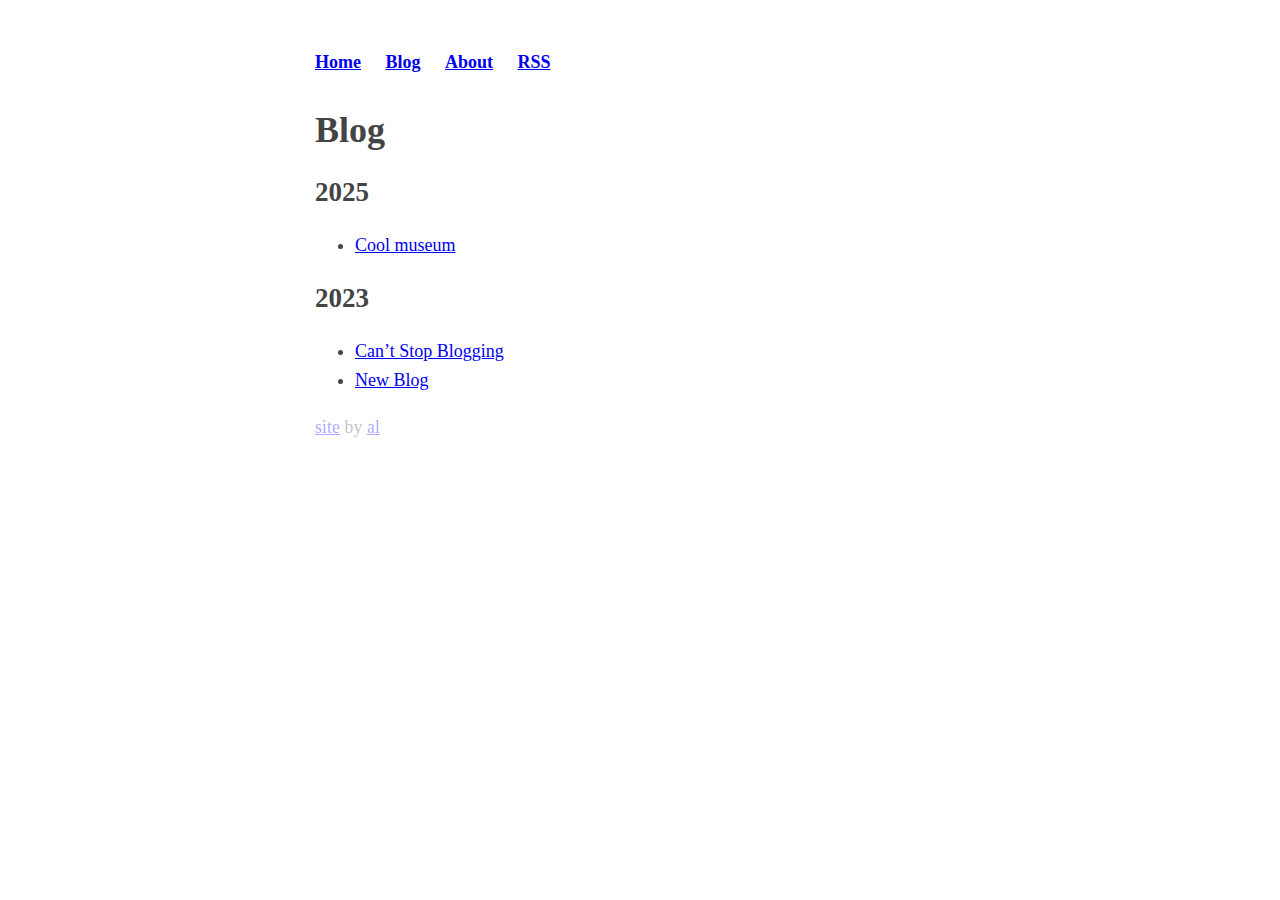
<file: blog/index.html>
<!DOCTYPE html>
<html xmlns="http://www.w3.org/1999/xhtml" lang="en-US" xml:lang="en-US">
<head>
  <meta charset="utf-8" />
  <meta name="generator" content="pandoc" />
  <meta name="viewport" content="width=device-width, initial-scale=1.0, user-scalable=yes" />
  <title>Blog</title>
  <style>
    code{white-space: pre-wrap;}
    span.smallcaps{font-variant: small-caps;}
    div.columns{display: flex; gap: min(4vw, 1.5em);}
    div.column{flex: auto; overflow-x: auto;}
    div.hanging-indent{margin-left: 1.5em; text-indent: -1.5em;}
    /* The extra [class] is a hack that increases specificity enough to
       override a similar rule in reveal.js */
    ul.task-list[class]{list-style: none;}
    ul.task-list li input[type="checkbox"] {
      font-size: inherit;
      width: 0.8em;
      margin: 0 0.8em 0.2em -1.6em;
      vertical-align: middle;
    }
    .display.math{display: block; text-align: center; margin: 0.5rem auto;}
  </style>
  <link rel="stylesheet" href="/css/main.css" />
  <meta property="og:image" content="/assets/kraftwerk.webp">
</head>
<body>
<nav>
  <ul>
    <li><a href="/">Home</a></li>
    <li><a href="/blog/">Blog</a></li>
    <li><a href="/about/">About</a></li>
    <li><a href="/rss.xml">RSS</a></li>
  </ul>
</nav>
<header id="title-block-header">
<h1 class="title">Blog</h1>
</header>
<h2 id="section">2025</h2>
<ul>
<li><a href="/cool-museum/">Cool museum</a></li>
</ul>
<h2 id="section-1">2023</h2>
<ul>
<li><a href="/cant-stop-blogging/">Can’t Stop Blogging</a></li>
<li><a href="/new-blog/">New Blog</a></li>
</ul>
<footer style="filter: opacity(33%);">
    <a href="https://github.com/alxmrs/pandoc-website-template">site</a> by <a href="https://alxmrs.com">al</a>
</footer>
</body>
</html>
</file>
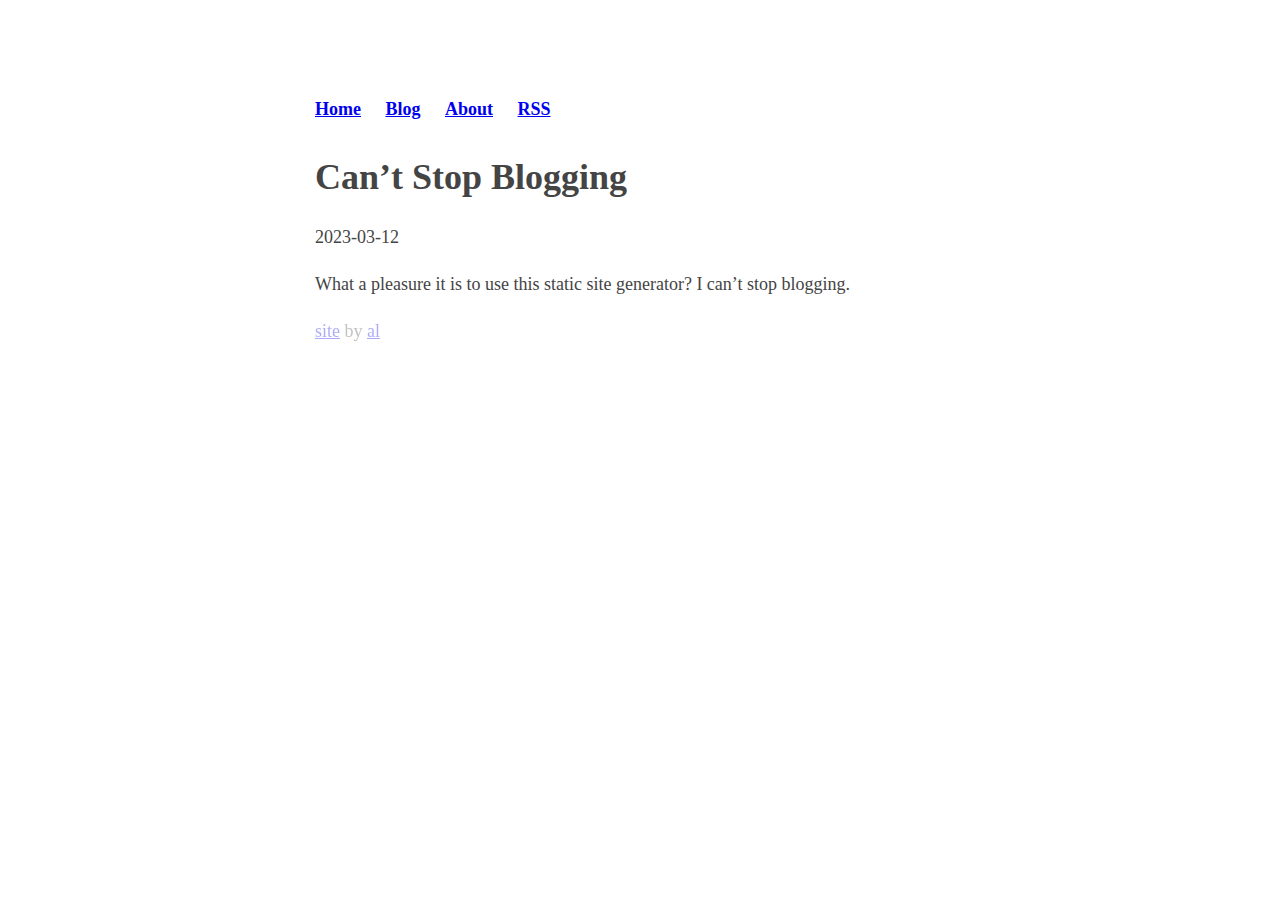
<file: cant-stop-blogging/index.html>
<!DOCTYPE html>
<html xmlns="http://www.w3.org/1999/xhtml" lang="en-US" xml:lang="en-US">
<head>
  <meta charset="utf-8" />
  <meta name="generator" content="pandoc" />
  <meta name="viewport" content="width=device-width, initial-scale=1.0, user-scalable=yes" />
  <meta name="dcterms.date" content="2023-03-12" />
  <title>Can’t Stop Blogging</title>
  <style>
    code{white-space: pre-wrap;}
    span.smallcaps{font-variant: small-caps;}
    div.columns{display: flex; gap: min(4vw, 1.5em);}
    div.column{flex: auto; overflow-x: auto;}
    div.hanging-indent{margin-left: 1.5em; text-indent: -1.5em;}
    /* The extra [class] is a hack that increases specificity enough to
       override a similar rule in reveal.js */
    ul.task-list[class]{list-style: none;}
    ul.task-list li input[type="checkbox"] {
      font-size: inherit;
      width: 0.8em;
      margin: 0 0.8em 0.2em -1.6em;
      vertical-align: middle;
    }
    .display.math{display: block; text-align: center; margin: 0.5rem auto;}
  </style>
  <link rel="stylesheet" href="/css/main.css" />
  <meta name="keywords" content="Static,Site,Generator,Blog,Elegant" /><br />
  <meta name="description" content="Oh, what a pleasure using an elegant static site generator is!" />
</head>
<body>
<nav>
  <ul>
    <li><a href="/">Home</a></li>
    <li><a href="/blog/">Blog</a></li>
    <li><a href="/about/">About</a></li>
    <li><a href="/rss.xml">RSS</a></li>
  </ul>
</nav>
<header id="title-block-header">
<h1 class="title">Can’t Stop Blogging</h1>
<p class="date">2023-03-12</p>
</header>
<p>What a pleasure it is to use this static site generator? I can’t stop
blogging.</p>
<footer style="filter: opacity(33%);">
    <a href="https://github.com/alxmrs/pandoc-website-template">site</a> by <a href="https://alxmrs.com">al</a>
</footer>
</body>
</html>
</file>
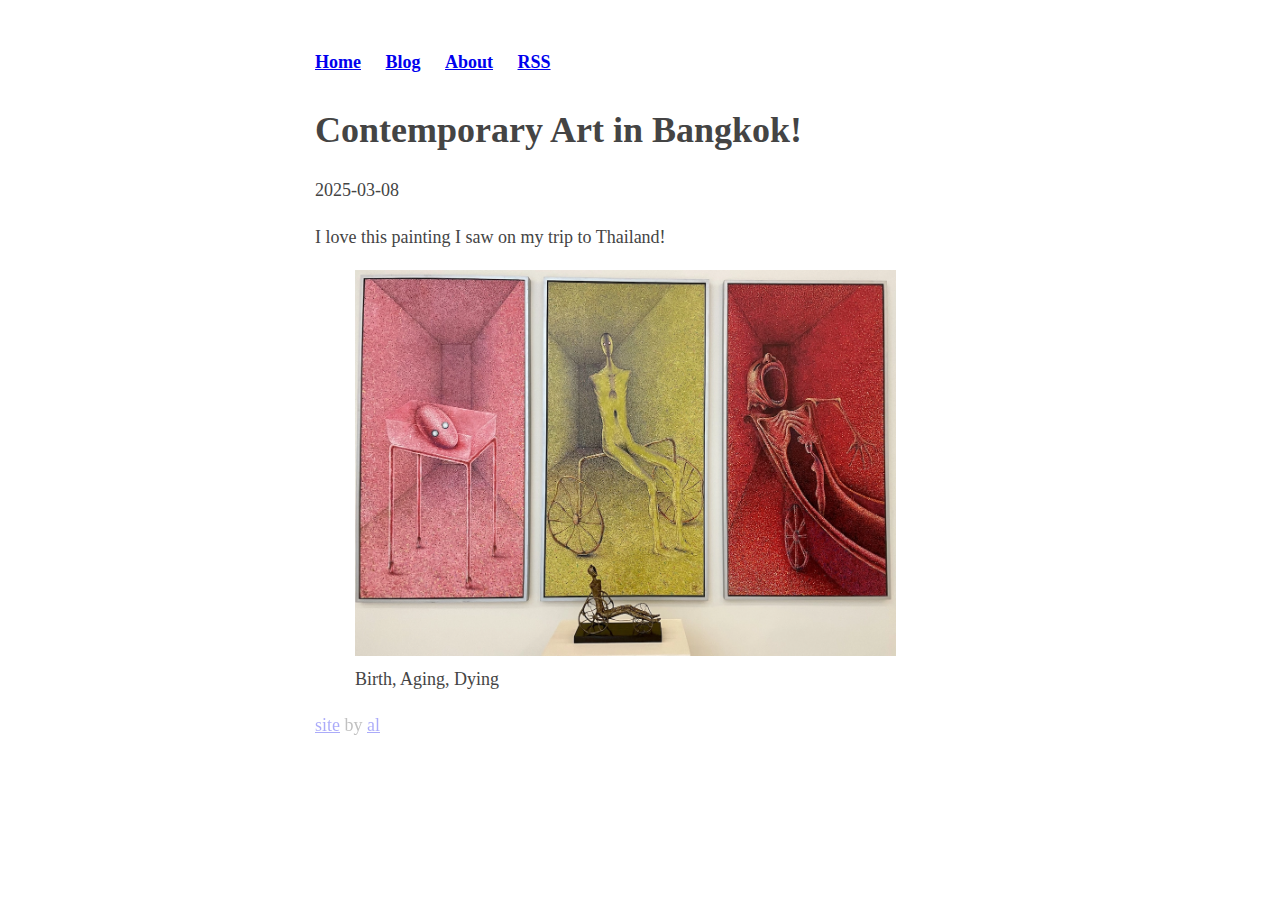
<file: cool-museum/index.html>
<!DOCTYPE html>
<html xmlns="http://www.w3.org/1999/xhtml" lang="en-US" xml:lang="en-US">
<head>
  <meta charset="utf-8" />
  <meta name="generator" content="pandoc" />
  <meta name="viewport" content="width=device-width, initial-scale=1.0, user-scalable=yes" />
  <meta name="dcterms.date" content="2025-03-08" />
  <title>Contemporary Art in Bangkok!</title>
  <style>
    code{white-space: pre-wrap;}
    span.smallcaps{font-variant: small-caps;}
    div.columns{display: flex; gap: min(4vw, 1.5em);}
    div.column{flex: auto; overflow-x: auto;}
    div.hanging-indent{margin-left: 1.5em; text-indent: -1.5em;}
    /* The extra [class] is a hack that increases specificity enough to
       override a similar rule in reveal.js */
    ul.task-list[class]{list-style: none;}
    ul.task-list li input[type="checkbox"] {
      font-size: inherit;
      width: 0.8em;
      margin: 0 0.8em 0.2em -1.6em;
      vertical-align: middle;
    }
    .display.math{display: block; text-align: center; margin: 0.5rem auto;}
  </style>
  <link rel="stylesheet" href="/css/main.css" />
  <meta property="og:image" content="/assets/kraftwerk.webp">
</head>
<body>
<nav>
  <ul>
    <li><a href="/">Home</a></li>
    <li><a href="/blog/">Blog</a></li>
    <li><a href="/about/">About</a></li>
    <li><a href="/rss.xml">RSS</a></li>
  </ul>
</nav>
<header id="title-block-header">
<h1 class="title">Contemporary Art in Bangkok!</h1>
<p class="date">2025-03-08</p>
</header>
<p>I love this painting I saw on my trip to Thailand!</p>
<figure>
<img src="/assets/birth-aging-dying.webp" alt="Birth, Aging, Dying" />
<figcaption aria-hidden="true">Birth, Aging, Dying</figcaption>
</figure>
<footer style="filter: opacity(33%);">
    <a href="https://github.com/alxmrs/pandoc-website-template">site</a> by <a href="https://alxmrs.com">al</a>
</footer>
</body>
</html>
</file>
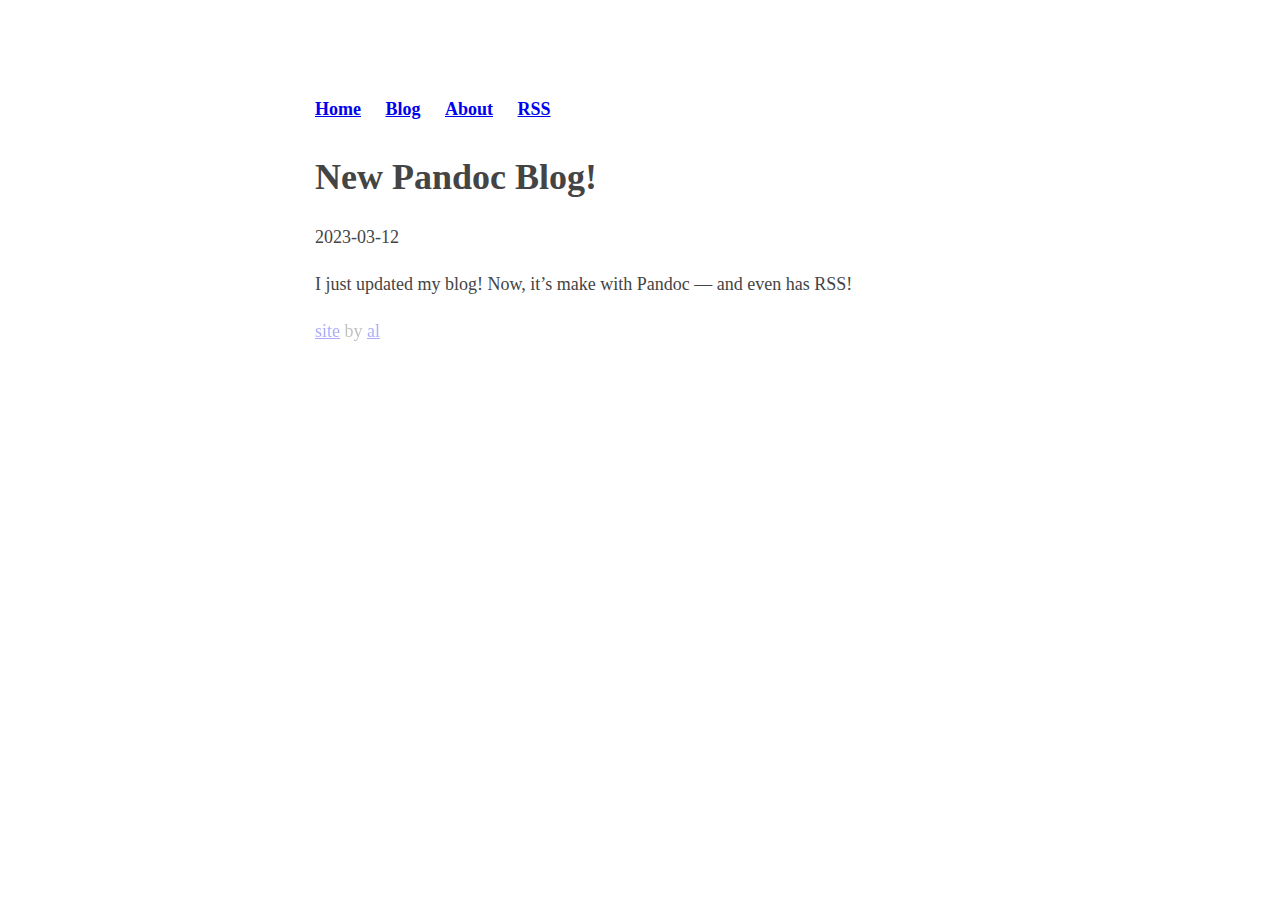
<file: new-blog/index.html>
<!DOCTYPE html>
<html xmlns="http://www.w3.org/1999/xhtml" lang="en-US" xml:lang="en-US">
<head>
  <meta charset="utf-8" />
  <meta name="generator" content="pandoc" />
  <meta name="viewport" content="width=device-width, initial-scale=1.0, user-scalable=yes" />
  <meta name="dcterms.date" content="2023-03-12" />
  <title>New Pandoc Blog!</title>
  <style>
    code{white-space: pre-wrap;}
    span.smallcaps{font-variant: small-caps;}
    div.columns{display: flex; gap: min(4vw, 1.5em);}
    div.column{flex: auto; overflow-x: auto;}
    div.hanging-indent{margin-left: 1.5em; text-indent: -1.5em;}
    /* The extra [class] is a hack that increases specificity enough to
       override a similar rule in reveal.js */
    ul.task-list[class]{list-style: none;}
    ul.task-list li input[type="checkbox"] {
      font-size: inherit;
      width: 0.8em;
      margin: 0 0.8em 0.2em -1.6em;
      vertical-align: middle;
    }
    .display.math{display: block; text-align: center; margin: 0.5rem auto;}
  </style>
  <link rel="stylesheet" href="/css/main.css" />
  <meta name="keywords" content="Blog,Updates,Pandoc,RSS" /><br />
  <meta name="description" content="Announcement about new features in my Pandoc blog." />
</head>
<body>
<nav>
  <ul>
    <li><a href="/">Home</a></li>
    <li><a href="/blog/">Blog</a></li>
    <li><a href="/about/">About</a></li>
    <li><a href="/rss.xml">RSS</a></li>
  </ul>
</nav>
<header id="title-block-header">
<h1 class="title">New Pandoc Blog!</h1>
<p class="date">2023-03-12</p>
</header>
<p>I just updated my blog! Now, it’s make with Pandoc — and even has
RSS!</p>
<footer style="filter: opacity(33%);">
    <a href="https://github.com/alxmrs/pandoc-website-template">site</a> by <a href="https://alxmrs.com">al</a>
</footer>
</body>
</html>
</file>
<file: css/main.css>
/* thanks https://bettermotherfuckingwebsite.com */
body {
    margin: 40px auto;
    max-width: 650px;
    line-height: 1.6;
    font-size: 18px;
    color: #444;
    padding: 0 10px
}

h1, h2, h3 {
    line-height: 1.2
}

nav ul {
    padding: 0;
    list-style: none;
    font-weight: bold;
}

nav ul li {
    display: inline;
    margin-right: 20px;
    line-height: 2.5em;
}

img {
    max-width: 95%;
}
</file>
